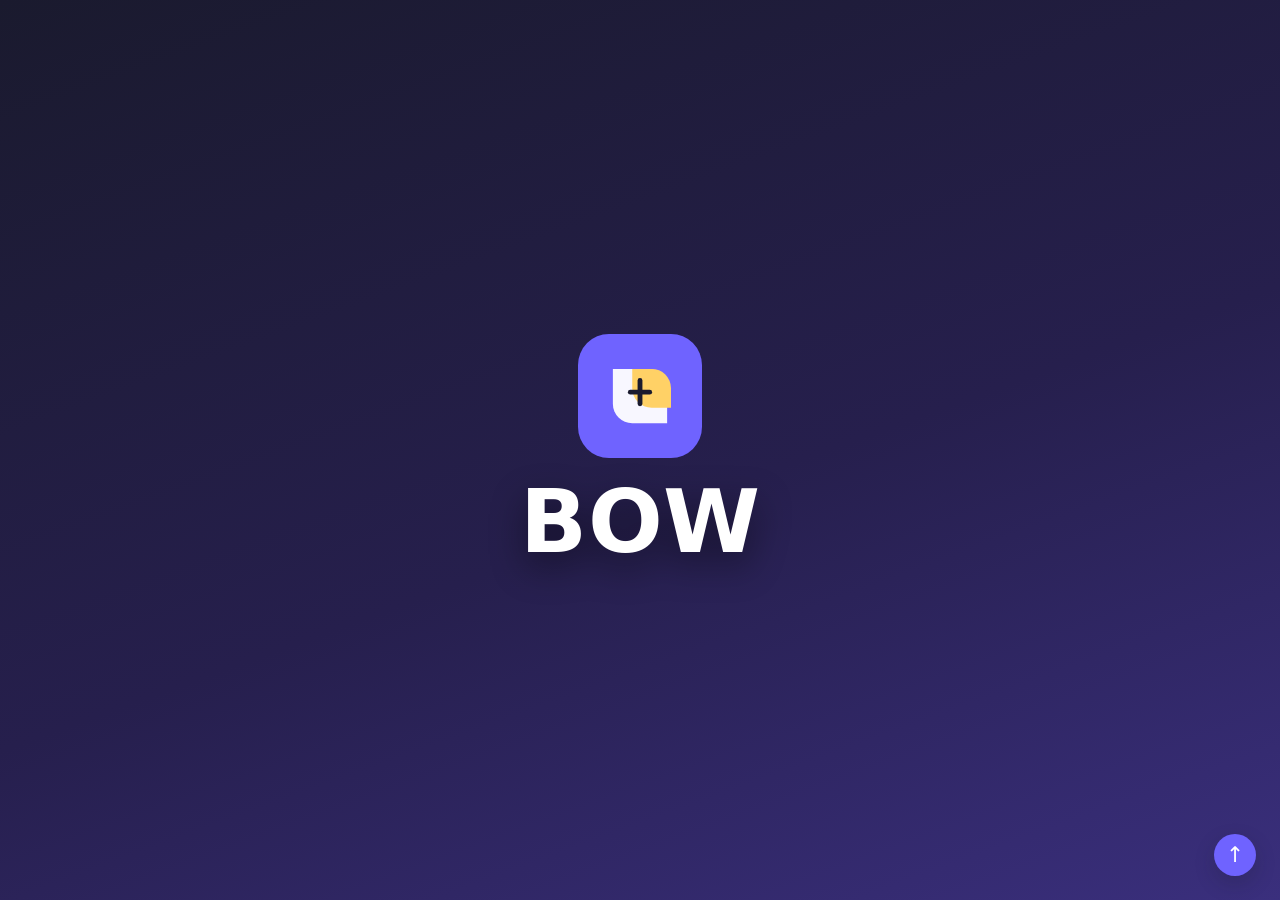
<file: index.html>
<!doctype html>
<html lang="en">
<head>
  <meta charset="utf-8">
  <meta name="viewport" content="width=device-width,initial-scale=1">
  <meta name="theme-color" content="#1a1a2e">
  <meta name="description" content="Your personal digital library — add, search and track your books.">
  <title>Digital Library</title>
  <link rel="stylesheet" href="styles.css">
</head>
<body>

  <!-- Welcome animation overlay -->
  <div id="welcome" class="welcome" aria-hidden="false">
    <div class="welcome-inner">
      <img src="logo.svg" alt="" class="welcome-logo">
      <h1 class="welcome-title">Digital Library</h1>
      <p class="welcome-tag">Your books, all in one place</p>
      <button id="skipWelcome" class="welcome-skip" type="button">Skip intro</button>
    </div>
  </div>

  <!-- Login overlay (shown when not authenticated) -->
  <div id="loginOverlay" class="login-overlay hidden" aria-labelledby="loginTitle">
    <div class="login-card">
      <h2 id="loginTitle" class="login-title">Login to BOW Digital Library</h2>
      <input type="text" id="username" class="api-key-input" placeholder="Username or email" autocomplete="username">
      <input type="password" id="password" class="api-key-input" placeholder="Password" autocomplete="current-password">
      <button type="submit" id="loginSubmit" class="login-submit">Log in</button>
      <div class="login-divider"><span>Or continue with</span></div>
      <div class="login-methods">
        <button type="button" id="loginGoogle">
          <svg class="provider-icon google-icon" viewBox="0 0 24 24" aria-hidden="true"><path fill="#4285F4" d="M21.35 12.23c0-.78-.07-1.52-.22-2.23H12v4.22h5.24a4.48 4.48 0 0 1-1.95 2.94v2.45h3.16c1.85-1.7 2.9-4.2 2.9-7.38Z"/><path fill="#34A853" d="M12 21.7c2.65 0 4.88-.88 6.5-2.39l-3.16-2.45c-.88.59-2 .94-3.34.94-2.57 0-4.75-1.74-5.53-4.08H3.2v2.53A9.82 9.82 0 0 0 12 21.7Z"/><path fill="#FBBC05" d="M6.47 13.72A5.9 5.9 0 0 1 6.16 12c0-.6.1-1.18.31-1.72V7.75H3.2A9.83 9.83 0 0 0 2.17 12c0 1.53.37 2.98 1.03 4.25l3.27-2.53Z"/><path fill="#EA4335" d="M12 6.2c1.44 0 2.73.5 3.75 1.48l2.81-2.81C16.87 3.28 14.65 2.3 12 2.3a9.82 9.82 0 0 0-8.8 5.45l3.27 2.53C7.25 7.94 9.43 6.2 12 6.2Z"/></svg>
          Continue with Google
        </button>
        <button type="button" id="loginApple">
          <svg class="provider-icon apple-icon" viewBox="0 0 24 24" aria-hidden="true"><path fill="currentColor" d="M17.05 12.54c-.02-2.27 1.85-3.36 1.94-3.41a4.18 4.18 0 0 0-3.28-1.77c-1.38-.14-2.7.83-3.4.83-.71 0-1.8-.81-2.96-.79a4.36 4.36 0 0 0-3.67 2.23c-1.58 2.73-.4 6.76 1.12 8.98.76 1.09 1.64 2.3 2.81 2.25 1.13-.05 1.56-.72 2.93-.72 1.37 0 1.76.72 2.94.7 1.22-.02 1.99-1.1 2.73-2.2a8.96 8.96 0 0 0 1.24-2.55 3.92 3.92 0 0 1-2.4-3.55Zm-2.23-6.63a3.98 3.98 0 0 0 .91-2.86 4.08 4.08 0 0 0-2.63 1.36 3.81 3.81 0 0 0-.94 2.76 3.37 3.37 0 0 0 2.66-1.26Z"/></svg>
          Continue with Apple
        </button>
        <button type="button" id="loginTwitter">
          <svg class="provider-icon x-icon" viewBox="0 0 24 24" aria-hidden="true"><path fill="currentColor" d="M18.9 2H22l-6.77 7.74L23.2 22h-6.24l-4.89-6.39L6.48 22H3.37l7.24-8.28L2.8 2h6.4l4.42 5.84L18.9 2Zm-1.1 17.86h1.73L8.27 4h-1.8l11.33 15.86Z"/></svg>
          Continue with X
        </button>
      </div>
      <div id="loginError" class="login-error"></div>
    </div>
  </div>

  <header class="app-header hidden" id="mainHeader">
    <img src="logo.svg" alt="" class="brand-logo">
    <h1 class="brand">Digital Library</h1>
    <nav class="nav" aria-label="Main navigation">
      <ul class="nav-list">
        <li><a href="#" class="nav-link" data-page="home">Home</a></li>
        <li><a href="book.html" class="nav-link">Books</a></li>
        <li><a href="#" class="nav-link" data-page="about">About Us</a></li>
        <li><button type="button" class="dashboard-login" id="signInButton">Sign in</button></li>
        <li><a href="#" class="nav-link" data-page="exit">Exit</a></li>
      </ul>
    </nav>
    <button class="hamburger" id="hamburger" aria-label="Toggle menu" aria-expanded="false">
      <span></span>
      <span></span>
      <span></span>
    </button>
    <nav class="mobile-menu hidden" id="mobileMenu" aria-label="Mobile navigation">
      <ul class="mobile-nav-list">
        <li><a href="#" class="mobile-nav-link" data-page="home">Home</a></li>
        <li><a href="book.html" class="mobile-nav-link">Books</a></li>
        <li><a href="#" class="mobile-nav-link" data-page="about">About Us</a></li>
        <li><button type="button" class="mobile-login-button" id="mobileSignInButton">Sign in</button></li>
        <li><a href="#" class="mobile-nav-link" data-page="exit">Exit</a></li>
      </ul>
    </nav>
  </header>

  <main class="app hidden" id="mainApp">
    <!-- Home section -->
    <section class="page" data-page="home" aria-labelledby="home-title">
      <!-- Hero Section -->
      <section class="hero">
        <div class="hero-content">
          <h2 class="hero-subtitle">Bank of Wisdom</h2>
          <p class="hero-tagline">Curate, Explore, and Master Knowledge</p>
          <div class="hero-ctas">
            <button class="cta-btn cta-primary" data-page="books">Explore Books</button>
            <a class="cta-btn cta-secondary" href="#" target="_blank" rel="noreferrer">
              <svg class="whatsapp-icon" aria-hidden="true" viewBox="0 0 24 24" role="img">
                <path d="M12 2a9.8 9.8 0 0 0-8.48 14.72L2 22l5.42-1.42A9.8 9.8 0 1 0 12 2Z" fill="#25D366"/>
                <path d="M8.1 7.35c.2-.22.43-.24.64-.24h.48c.18 0 .38.04.5.34l.65 1.58c.1.25.07.43-.08.62l-.44.54c-.13.15-.27.31-.12.57.15.26.67 1.1 1.45 1.77.99.85 1.82 1.12 2.08 1.25.26.13.41.11.57-.07l.62-.73c.17-.2.35-.17.59-.1l1.5.71c.24.12.4.18.46.29.06.11.06.64-.15 1.22-.21.58-1.22 1.1-1.67 1.14-.43.04-.97.2-3.27-.77-2.74-1.16-4.49-4.03-4.62-4.22-.13-.18-1.11-1.48-1.11-2.82 0-1.34.7-2 0.97-2.28Z" fill="#fff" />
              </svg>
              Join Our Community
            </a>
          </div>
        </div>
      </section>

      <!-- Quick Stats -->
      <section class="card stats-grid">
        <div class="stat-card">
          <div class="stat-number" id="totalBooksCount">0</div>
          <div class="stat-label">Total Books</div>
        </div>
        <div class="stat-card">
          <div class="stat-number" id="booksReadCount">0</div>
          <div class="stat-label">Books Read</div>
        </div>
        <div class="stat-card">
          <div class="stat-number" id="readingNowCount">0</div>
          <div class="stat-label">Currently Reading</div>
        </div>
        <div class="stat-card">
          <div class="stat-number" id="genresCount">0</div>
          <div class="stat-label">Genres</div>
        </div>
      </section>

      <!-- Feature Cards -->
      <section class="features-grid">
        <div class="feature-card">
          <div class="feature-icon">📚</div>
          <h3 class="feature-title">Organize</h3>
          <p class="feature-desc">Add, categorize, and manage your book collection effortlessly.</p>
          <a href="#" class="feature-link" data-page="books">Browse Library →</a>
        </div>
        <div class="feature-card">
          <div class="feature-icon">🎯</div>
          <h3 class="feature-title">Track Progress</h3>
          <p class="feature-desc">Mark books as unread, reading, or read. Monitor your growth.</p>
          <a href="#" class="feature-link" data-page="books">View Status →</a>
        </div>
        <div class="feature-card">
          <div class="feature-icon">🔍</div>
          <h3 class="feature-title">Search & Filter</h3>
          <p class="feature-desc">Find books by title, author, genre, or reading status instantly.</p>
          <a href="#" class="feature-link" data-page="books">Search Now →</a>
        </div>
      </section>

      <!-- Questions and contact section -->
      <section class="contact-section" id="contact">
        <div class="contact-content">
          <p class="contact-eyebrow">Need guidance?</p>
          <h2 class="contact-title">Ask a Question</h2>
          <p class="contact-intro">Have a question about the Bank of Wisdom? Send us a message and our team will get back to you.</p>
          <form class="question-form" action="mailto:hello@bankofwisdom.example" method="post" enctype="text/plain">
            <input type="text" name="name" placeholder="Your name" autocomplete="name" required>
            <input type="email" name="email" placeholder="Your email" autocomplete="email" required>
            <textarea name="question" placeholder="What would you like to ask?" rows="4" required></textarea>
            <button type="submit" class="primary">Send Question</button>
          </form>
        </div>
        <div class="contact-details">
          <h3>Connect with us</h3>
          <div class="social-links" aria-label="Social media links">
            <a href="https://wa.me/2349134437567" target="_blank" rel="noreferrer">
              <svg class="social-icon whatsapp-social-icon" viewBox="0 0 24 24" aria-hidden="true"><path d="M12 2a9.8 9.8 0 0 0-8.48 14.72L2 22l5.42-1.42A9.8 9.8 0 1 0 12 2Z"/><path class="social-mark" d="M8.1 7.35c.2-.22.43-.24.64-.24h.48c.18 0 .38.04.5.34l.65 1.58c.1.25.07.43-.08.62l-.44.54c-.13.15-.27.31-.12.57.15.26.67 1.1 1.45 1.77.99.85 1.82 1.12 2.08 1.25.26.13.41.11.57-.07l.62-.73c.17-.2.35-.17.59-.1l1.5.71c.24.12.4.18.46.29.06.11.06.64-.15 1.22-.21.58-1.22 1.1-1.67 1.14-.43.04-.97.2-3.27-.77-2.74-1.16-4.49-4.03-4.62-4.22-.13-.18-1.11-1.48-1.11-2.82 0-1.34.7-2 0.97-2.28Z"/></svg>
              WhatsApp
            </a>
            <a href="https://www.facebook.com/" target="_blank" rel="noreferrer">
              <svg class="social-icon facebook-social-icon" viewBox="0 0 24 24" aria-hidden="true"><path d="M12 2a10 10 0 1 0 0 20 10 10 0 0 0 0-20Z"/><path class="social-mark" d="M13.4 19v-6h2l.3-2.3h-2.3V9.2c0-.7.2-1.2 1.2-1.2h1.2V6c-.2 0-.9-.1-1.7-.1-1.7 0-2.9 1-2.9 2.9v1.6h-2v2.3h2v6h2.2Z"/></svg>
              Facebook
            </a>
            <a href="https://www.instagram.com/" target="_blank" rel="noreferrer">
              <svg class="social-icon instagram-social-icon" viewBox="0 0 24 24" aria-hidden="true"><rect x="3" y="3" width="18" height="18" rx="5"/><circle class="social-mark" cx="12" cy="12" r="4"/><circle class="social-mark" cx="17.5" cy="6.5" r="1"/></svg>
              Instagram
            </a>
            <a href="https://t.me/" target="_blank" rel="noreferrer">
              <svg class="social-icon telegram-social-icon" viewBox="0 0 24 24" aria-hidden="true"><path d="m21.5 3.5-3.2 16.1c-.2 1.1-.8 1.3-1.6.8l-4.4-3.3-2.1 2c-.2.2-.4.4-.8.4l.3-4.5 8.2-7.4c.4-.3-.1-.5-.6-.2L7.2 13.8l-4.3-1.4c-.9-.3-.9-.9.2-1.3L20 3c.8-.3 1.8.2 1.5.5Z"/></svg>
              Telegram
            </a>
          </div>
          <div class="phone-links">
            <a href="tel:+2349134437567">+234 913 443 7567</a>
          </div>
          <p class="contact-hours">Monday–Friday, 9:00 AM–5:00 PM</p>
        </div>
      </section>
    </section>

    <!-- Books section -->
    <section class="page" data-page="books" hidden>
      <div class="books-heading">
        <div>
          <p class="books-eyebrow">Your collection</p>
          <h2 class="books-title">The Wisdom Shelf</h2>
        </div>
      </div>
      <section class="card controls" aria-label="Search and filter">
        <input type="search" id="search" placeholder="Search title or author…" aria-label="Search books">
        <select id="filterGenre" aria-label="Filter by genre">
          <option value="">All genres</option>
        </select>
        <select id="filterStatus" aria-label="Filter by status">
          <option value="">All statuses</option>
          <option value="unread">Unread</option>
          <option value="reading">Reading</option>
          <option value="read">Read</option>
        </select>
        <select id="sortBooks" aria-label="Sort books">
          <option value="newest">Newest added</option>
          <option value="title">Title A–Z</option>
          <option value="author">Author A–Z</option>
          <option value="status">Reading status</option>
        </select>
      </section>

      <p id="stats" class="stats" aria-live="polite"></p>
      <div id="grid" class="grid"></div>
      <p id="empty" class="empty hidden">No books here yet — add your first one above!</p>
      <nav class="pagination" id="pagination" aria-label="Book pages"></nav>
    </section>

    <!-- About section -->
    <section class="page" data-page="about" hidden>
      <section class="card">
        <h2 class="section-title">About Us</h2>
        <p>Welcome to Digital Library, your personal book tracking application. Add books, track your reading progress, and organize your library with ease.</p>
        <p>This app runs entirely in your browser, and your data is saved locally using localStorage.</p>
      </section>
    </section>
  </main>

  <div class="book-modal hidden" id="bookModal" role="dialog" aria-modal="true" aria-labelledby="bookModalTitle">
    <div class="book-modal-card">
      <button type="button" class="modal-close" id="closeBookModal" aria-label="Close book details">×</button>
      <div id="bookModalCover" class="modal-cover"></div>
      <p class="books-eyebrow">Book details</p>
      <h2 id="bookModalTitle"></h2>
      <p id="bookModalAuthor" class="book-author"></p>
      <p id="bookModalMeta" class="modal-meta"></p>
      <button type="button" class="primary" id="modalStatusButton"></button>
    </div>
  </div>

  <footer class="app-footer hidden" id="mainFooter">
    <div class="footer-links">
      <a href="#about">About Us</a>
      <a href="#terms">Terms of Service</a>
      <a href="#disclaimer">Disclaimer</a>
      <a href="#contact">Contact</a>
    </div>
    <p id="disclaimer">Information in the Bank of Wisdom is provided for educational and informational purposes only.</p>
    <p id="terms">By using this site, you agree to use the library responsibly and respect applicable terms of service.</p>
    <p>Bank of Wisdom &middot; your books are saved in this browser</p>
  </footer>

  <a class="back-to-top" href="#" aria-label="Back to top">↑</a>

  <script src="supabase-config.js"></script>
  <script src="database.js"></script>
  <script src="app.js"></script>
</body>
</html>
</file>
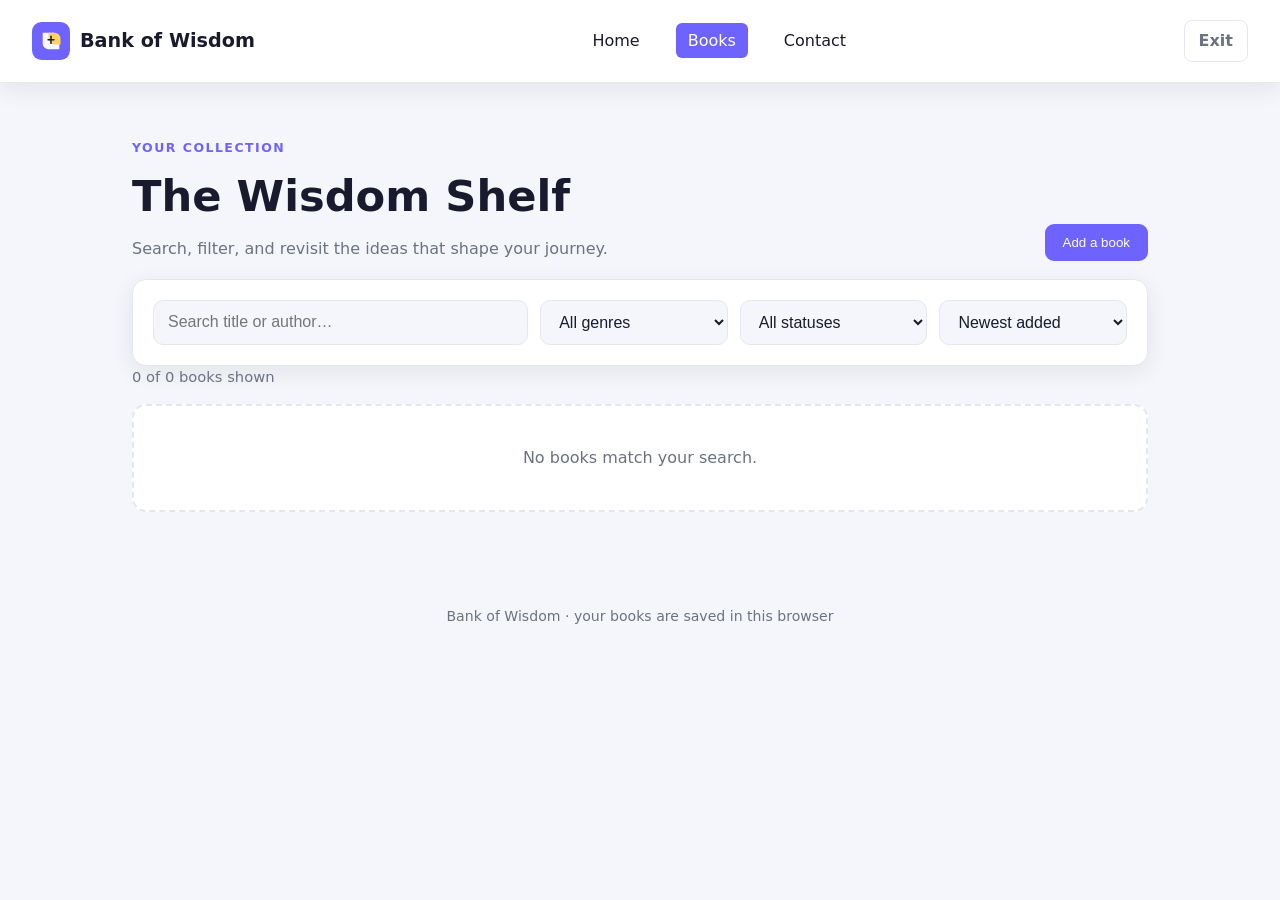
<file: book.html>
<!doctype html>
<html lang="en">
<head>
  <meta charset="utf-8">
  <meta name="viewport" content="width=device-width,initial-scale=1">
  <meta name="description" content="Browse and manage your Bank of Wisdom book collection.">
  <title>Books | Bank of Wisdom</title>
  <link rel="stylesheet" href="styles.css">
</head>
<body class="books-page">
  <header class="app-header book-page-header">
    <a class="book-brand" href="index.html" aria-label="Bank of Wisdom home">
      <img src="logo.svg" alt="" class="brand-logo">
      <span>Bank of Wisdom</span>
    </a>
    <nav class="nav" aria-label="Main navigation">
      <ul class="nav-list">
        <li><a href="index.html" class="nav-link">Home</a></li>
        <li><a href="book.html" class="nav-link active">Books</a></li>
        <li><a href="index.html#contact" class="nav-link">Contact</a></li>
      </ul>
    </nav>
    <a class="book-exit" href="index.html">Exit</a>
  </header>

  <main class="book-page-main">
    <section class="books-heading">
      <div>
        <p class="books-eyebrow">Your collection</p>
        <h1 class="books-title">The Wisdom Shelf</h1>
        <p class="book-page-intro">Search, filter, and revisit the ideas that shape your journey.</p>
      </div>
      <button type="button" class="primary add-book-button" id="openAddBook">Add a book</button>
    </section>

    <section class="card controls" aria-label="Search and filter books">
      <input type="search" id="bookSearch" placeholder="Search title or author…" aria-label="Search books">
      <select id="bookGenre" aria-label="Filter by genre">
        <option value="">All genres</option>
      </select>
      <select id="bookStatus" aria-label="Filter by status">
        <option value="">All statuses</option>
        <option value="unread">Unread</option>
        <option value="reading">Reading</option>
        <option value="read">Read</option>
      </select>
      <select id="bookSort" aria-label="Sort books">
        <option value="newest">Newest added</option>
        <option value="title">Title A–Z</option>
        <option value="author">Author A–Z</option>
        <option value="status">Reading status</option>
      </select>
    </section>

    <p id="bookStats" class="stats" aria-live="polite"></p>
    <div id="bookGrid" class="grid"></div>
    <p id="bookEmpty" class="empty hidden">No books match your search.</p>
  </main>

    <div class="book-modal hidden" id="addBookModal" role="dialog" aria-modal="true" aria-labelledby="addBookTitle">
      <form class="book-modal-card add-book-form" id="addBookForm">
        <button type="button" class="modal-close" id="closeAddBook" aria-label="Close add book form">×</button>
        <p class="books-eyebrow">New entry</p>
        <h2 id="addBookTitle">Add a book</h2>
        <input type="text" id="newBookTitle" placeholder="Book title" required>
        <input type="text" id="newBookAuthor" placeholder="Author" required>
        <select id="newBookGenre" required aria-label="Book genre"></select>
        <select id="newBookStatus" required aria-label="Reading status">
          <option value="unread">Unread</option>
          <option value="reading">Reading</option>
          <option value="read">Read</option>
        </select>
        <label class="file-upload-label" for="newBookFile">Book file <span>(PDF, EPUB, TXT, DOC, or DOCX)</span></label>
        <input type="file" id="newBookFile" accept=".pdf,.epub,.txt,.doc,.docx,application/pdf,text/plain,application/epub+zip,application/msword,application/vnd.openxmlformats-officedocument.wordprocessingml.document">
        <p class="file-upload-help">Upload the actual book file so it can be opened from the shelf.</p>
        <button type="submit" class="primary">Save book</button>
        <p class="form-error hidden" id="addBookError" role="alert"></p>
      </form>
    </div>

  <footer class="app-footer">
    <p>Bank of Wisdom · your books are saved in this browser</p>
  </footer>

  <script src="supabase-config.js"></script>
  <script src="database.js"></script>
  <script>
    const GENRES = ["Fiction", "Science Fiction", "Fantasy", "Mystery", "Biography", "History", "Science", "Technology", "Self-Help", "Poetry", "Other"];
    const STATUS_LABELS = { unread: "Unread", reading: "Reading", read: "Read" };
    let books = JSON.parse(localStorage.getItem("digital-library.books") || "[]");
    const genreSelect = document.getElementById("bookGenre");
    const newBookGenre = document.getElementById("newBookGenre");
    const oauthSession = window.bookDatabase.auth.restoreSession();

    GENRES.forEach((genre) => {
      const option = document.createElement("option");
      option.value = genre;
      option.textContent = genre;
      genreSelect.appendChild(option);
      newBookGenre.appendChild(option.cloneNode(true));
    });

    function renderBooks() {
      const query = document.getElementById("bookSearch").value.trim().toLowerCase();
      const genre = genreSelect.value;
      const status = document.getElementById("bookStatus").value;
      const sort = document.getElementById("bookSort").value;
      const filtered = books.filter((book) => {
        const matchesQuery = !query || book.title.toLowerCase().includes(query) || book.author.toLowerCase().includes(query);
        return matchesQuery && (!genre || book.genre === genre) && (!status || book.status === status);
      });

      filtered.sort((a, b) => {
        if (sort === "title") return a.title.localeCompare(b.title);
        if (sort === "author") return a.author.localeCompare(b.author);
        if (sort === "status") return a.status.localeCompare(b.status);
        return books.indexOf(a) - books.indexOf(b);
      });

      const grid = document.getElementById("bookGrid");
      grid.innerHTML = "";
      filtered.forEach((book) => {
        const card = document.createElement("article");
        card.className = "book";
        const cover = document.createElement("div");
        cover.className = "book-cover cover-" + ((Math.max(0, GENRES.indexOf(book.genre)) % 5) + 1);
        cover.textContent = book.title.slice(0, 1).toUpperCase();
        const title = document.createElement("h2");
        title.className = "book-title";
        title.textContent = book.title;
        const author = document.createElement("p");
        author.className = "book-author";
        author.textContent = "by " + book.author;
        const meta = document.createElement("div");
        meta.className = "book-meta";
        meta.textContent = `${book.genre || "No genre"} · ${STATUS_LABELS[book.status] || "Unread"}`;
        card.append(cover, title, author, meta);
        if (book.file_url) {
          const fileLink = document.createElement("a");
          fileLink.className = "book-file-link";
          fileLink.href = book.file_url;
          fileLink.target = "_blank";
          fileLink.rel = "noopener";
          fileLink.textContent = "Open book file";
          card.appendChild(fileLink);
        }
        grid.appendChild(card);
      });

      document.getElementById("bookEmpty").classList.toggle("hidden", filtered.length > 0);
      document.getElementById("bookStats").textContent = `${filtered.length} of ${books.length} books shown`;
    }

    ["bookSearch", "bookGenre", "bookStatus", "bookSort"].forEach((id) => {
      document.getElementById(id).addEventListener(id === "bookSearch" ? "input" : "change", renderBooks);
    });

    const addBookModal = document.getElementById("addBookModal");
    document.getElementById("openAddBook").addEventListener("click", () => {
      addBookModal.classList.remove("hidden");
      document.getElementById("newBookTitle").focus();
    });
    document.getElementById("closeAddBook").addEventListener("click", () => {
      addBookModal.classList.add("hidden");
    });
    addBookModal.addEventListener("click", (event) => {
      if (event.target === addBookModal) addBookModal.classList.add("hidden");
    });
    document.getElementById("addBookForm").addEventListener("submit", async (event) => {
      event.preventDefault();
      const title = document.getElementById("newBookTitle").value.trim();
      const author = document.getElementById("newBookAuthor").value.trim();
      const genre = newBookGenre.value;
      const status = document.getElementById("newBookStatus").value;
      const file = document.getElementById("newBookFile").files[0];
      const error = document.getElementById("addBookError");
      const book = { title, author, genre, status };
      const submit = event.currentTarget.querySelector("button[type='submit']");

      submit.disabled = true;
      error.classList.add("hidden");
      try {
        if (window.bookDatabase.enabled) {
          const saved = await window.bookDatabase.insert(book, file);
          books.unshift((saved && saved[0]) || book);
        } else {
          books.unshift(book);
          localStorage.setItem("digital-library.books", JSON.stringify(books));
        }
        event.currentTarget.reset();
        addBookModal.classList.add("hidden");
        renderBooks();
      } catch (requestError) {
        console.error("Could not save the book.", requestError);
        error.textContent = "The book could not be saved. Please try again.";
        error.classList.remove("hidden");
      } finally {
        submit.disabled = false;
      }
    });

    if (window.bookDatabase.enabled) {
      oauthSession.then(() => window.bookDatabase.list()).then((remoteBooks) => {
        books = remoteBooks || [];
        renderBooks();
      }).catch((error) => {
        console.error("Could not load the shared book catalog.", error);
        renderBooks();
      });
    } else {
      renderBooks();
    }
  </script>
</body>
</html>
</file>
<file: styles.css>
/* ===== Digital Library ===== */
:root {
  --bg: #f4f6fb;
  --surface: #ffffff;
  --ink: #1a1a2e;
  --muted: #6b7280;
  --accent: #6f63ff;
  --accent-dark: #4e43cf;
  --border: #e4e7f0;
  --green: #10b981;
  --amber: #f59e0b;
  --gray: #9ca3af;
  --radius: 14px;
  --shadow: 0 6px 24px rgba(26, 26, 46, .08);
}
.book-cover,
.modal-cover {
  display: grid;
  min-height: 150px;
  place-items: center;
  border-radius: 10px;
  color: rgba(255, 255, 255, .9);
  font-size: 4rem;
  font-weight: 800;
  letter-spacing: -.05em;
}
.book-cover span {
  align-self: end;
  margin-bottom: 14px;
  font-size: .72rem;
  font-weight: 600;
  letter-spacing: .08em;
  text-transform: uppercase;
}
.cover-1 { background: linear-gradient(135deg, #413b79, #8b82d4); }
.cover-2 { background: linear-gradient(135deg, #245f73, #6db4c8); }
.cover-3 { background: linear-gradient(135deg, #7a3d53, #d07d91); }
.cover-4 { background: linear-gradient(135deg, #62522e, #c8a85a); }
.cover-5 { background: linear-gradient(135deg, #2e5e45, #72ae8b); }

* { box-sizing: border-box; }

body {
  margin: 0;
  font-family: system-ui, -apple-system, "Segoe UI", Roboto, Helvetica, Arial, sans-serif;
  background: var(--bg);
  color: var(--ink);
  line-height: 1.5;
  -webkit-font-smoothing: antialiased;
}
.book-actions button:first-child {
  color: var(--accent-dark);
}

.pagination {
  display: flex;
  justify-content: center;
  gap: 8px;
  margin-top: 24px;
}
.pagination button {
  min-width: 36px;
  padding: 8px 10px;
  border: 1px solid var(--border);
  border-radius: 8px;
  color: var(--ink);
  background: var(--surface);
  cursor: pointer;
}
.pagination button.active,
.pagination button:hover {
  color: #fff;
  border-color: var(--accent);
  background: var(--accent);
}

.book-modal {
  position: fixed;
  inset: 0;
  z-index: 500;
  display: grid;
  place-items: center;
  padding: 20px;
  background: rgba(26, 26, 46, .65);
}
.book-modal-card {
  position: relative;
  width: min(440px, 100%);
  padding: 28px;
  border-radius: var(--radius);
  background: var(--surface);
  box-shadow: 0 20px 60px rgba(0, 0, 0, .25);
}
.modal-close {
  position: absolute;
  top: 12px;
  right: 14px;
  border: 0;
  color: var(--muted);
  background: transparent;
  font-size: 1.7rem;
  cursor: pointer;
}
.modal-cover {
  width: 100%;
  min-height: 180px;
  margin-bottom: 20px;
}
.book-modal-card h2 {
  margin: 0 0 6px;
}
.modal-meta {
  color: var(--muted);
}

.add-book-form {
  display: grid;
  gap: 12px;
}

.add-book-form input,
.add-book-form select {
  width: 100%;
  padding: 12px 14px;
  border: 1px solid var(--border);
  border-radius: 9px;
  color: var(--ink);
  background: var(--bg);
  font: inherit;
}

.add-book-form input:focus,
.add-book-form select:focus {
  outline: 2px solid var(--accent);
  outline-offset: 2px;
}

.file-upload-label {
  color: var(--ink);
  font-weight: 700;
  font-size: .9rem;
}

.file-upload-label span,
.file-upload-help {
  color: var(--muted);
  font-weight: 400;
  font-size: .82rem;
}

.file-upload-help {
  margin: -6px 0 0;
}

.form-error {
  margin: 0;
  color: #b91c1c;
  font-size: .9rem;
}

/* ---------- Welcome overlay ---------- */
.welcome {
  position: fixed;
  inset: 0;
  z-index: 100;
  display: grid;
  place-items: center;
  background: linear-gradient(160deg, #1a1a2e 0%, #261f4d 55%, #3a2f7d 100%);
  text-align: center;
  transition: transform .8s cubic-bezier(.55, 0, .3, 1), opacity .8s ease;
}

/* Hide skip button */
#skipWelcome { display: none; }
.welcome.done { transform: translateY(-100%); opacity: 0; }
.welcome.hidden { display: none; }

.welcome-inner { 
  padding: 0 24px;
  display: flex;
  flex-direction: column;
  align-items: center;
  position: relative;
}
.welcome-logo {
  width: 124px;
  height: 124px;
  opacity: 0;
  animation: logo-in .7s .1s ease forwards;
  position: relative;
  z-index: 10;
}
.welcome-title {
  color: #fff;
  font-size: clamp(1.9rem, 6vw, 2.6rem);
  letter-spacing: .02em;
  margin: .4em 0 .1em;
}
.welcome-title span {
  display: inline-block;
  opacity: 0;
  animation: letter-in .45s ease forwards;
}
.welcome-tag {
  color: rgba(255, 255, 255, .72);
  margin: 0 0 2em;
  font-size: 1rem;
  opacity: 0;
  animation: fade-in .6s 1.4s ease forwards;
}
.welcome-skip {
  background: rgba(255, 255, 255, .14);
  color: #fff;
  border: 1px solid rgba(255, 255, 255, .28);
  border-radius: 999px;
  padding: .6em 1.4em;
  font-size: .9rem;
  cursor: pointer;
  opacity: 0;
  animation: fade-in .5s 1.8s ease forwards;
}
.welcome-skip:hover { background: rgba(255, 255, 255, .24); }
.welcome-skip:focus-visible { outline: 2px solid #fff; outline-offset: 2px; }

@keyframes logo-in {
  from { opacity: 0; transform: scale(.4) rotate(-6deg); }
  55%  { transform: scale(1.08) rotate(1deg); }
  to   { opacity: 1; transform: scale(1) rotate(0); }
}
@keyframes letter-in {
  from { opacity: 0; transform: translateY(16px); }
  to   { opacity: 1; transform: translateY(0); }
}
@keyframes fade-in { to { opacity: 1; } }

/* ---------- BOW welcome animation ---------- */
.bow-scene {
  position: relative;
  display: flex;
  justify-content: center;
  align-items: center;
  gap: 0.04em;
  min-height: 2.4em;
  filter: drop-shadow(0 14px 18px rgba(0, 0, 0, 0.45));
  user-select: none;
  margin-top: 20px;
  z-index: 5;
}

.bow-letter {
  display: inline-block;
  font-size: clamp(3.5rem, 14vw, 5.5rem);
  font-weight: 800;
  line-height: 1;
  color: #ffffff;
  opacity: 0;
  will-change: transform, opacity;
}

.bow-letter--b {
  animation: bow-b-in 2.35s 0.94s cubic-bezier(0.34, 1.56, 0.64, 1) forwards;
}
.bow-letter--o {
  animation: bow-o-in 2.82s 3.29s cubic-bezier(0.34, 1.56, 0.64, 1) forwards;
}
.bow-letter--w {
  animation: bow-w-in 2.35s 5.65s cubic-bezier(0.34, 1.56, 0.64, 1) forwards;
}

@keyframes bow-b-in {
  from { transform: translateX(-40vw); opacity: 0; }
  40%  { transform: translateX(4px); opacity: 1; }
  65%  { transform: translateX(-2px); }
  100% { transform: translateX(0); opacity: 1; }
}
@keyframes bow-o-in {
  from { transform: translateY(-40vh) rotate(0deg); opacity: 0; }
  40%  { transform: translateY(4px) rotate(180deg); opacity: 1; }
  65%  { transform: translateY(-2px) rotate(175deg); }
  100% { transform: translateY(0) rotate(0deg); opacity: 1; }
}
@keyframes bow-w-in {
  from { transform: translateX(40vw); opacity: 0; }
  40%  { transform: translateX(-4px); opacity: 1; }
  65%  { transform: translateX(2px); }
  100% { transform: translateX(0); opacity: 1; }
}

/* ---------- Header ---------- */
.app-header {
  position: absolute;
  top: 0;
  left: 0;
  right: 0;
  display: flex;
  align-items: center;
  gap: 12px;
  padding: 20px clamp(16px, 4vw, 32px);
  max-width: none;
  margin: 0;
  justify-content: space-between;
  /* subtle darker area on the right where the hero image shows */
  background: linear-gradient(to right, rgba(0,0,0,0.0) 0%, rgba(0,0,0,0.12) 40%, rgba(0,0,0,0.35) 100%);
  backdrop-filter: saturate(0.95) blur(2px);
  z-index: 300;
}
.brand-logo { width: 42px; height: 42px; }
.brand { margin: 0; font-size: 1.5rem; color: #fff; }

/* ---------- Layout ---------- */
.app {
  max-width: 1080px;
  margin: 0 auto;
  padding: 120px clamp(16px, 4vw, 32px) 40px; /* add top padding to avoid header overlap */
  display: grid;
  gap: 18px;
}

.card {
  background: var(--surface);
  border: 1px solid var(--border);
  border-radius: var(--radius);
  box-shadow: var(--shadow);
  padding: 20px;
}
.section-title { margin: 0 0 14px; font-size: 1.05rem; }

/* ---------- Hero Section ---------- */
.hero {
  position: relative;
  height: 500px;
  width: 100vw;
  margin-top: -120px; /* extend behind the header */
  margin-left: calc(50% - 50vw);
  background: linear-gradient(to bottom, rgba(0, 0, 0, 0.12), rgba(0, 0, 0, 0.18)),
              url('hero-bg.png') center/cover no-repeat;
  border-radius: 0;
  overflow: hidden;
  display: flex;
  align-items: center;
  justify-content: center;
  text-align: center;
  color: white;
  box-shadow: none;
  margin-bottom: 0;
  z-index: 1;
}

.hero::before {
  content: '';
  position: absolute;
  inset: 0;
  background: radial-gradient(circle at 30% 50%, rgba(255,255,255,.02) 0%, transparent 50%);
  pointer-events: none;
}

.hero-content {
  position: absolute;
  z-index: 20;
  max-width: 720px;
  /* Align hero content with the logo: header padding + logo width + gap */
  left: calc(clamp(16px, 4vw, 32px) + 42px + 12px);
  top: 50%;
  transform: translateY(-50%);
  padding: 0 24px;
  text-align: left;
}

@media (max-width: 1024px) {
  .hero-content {
    left: calc(clamp(12px, 4vw, 20px) + 42px + 12px);
    max-width: 600px;
  }
  .books-heading {
    align-items: stretch;
    flex-direction: column;
  }
  .add-book-button {
    width: 100%;
  }
  .controls {
    grid-template-columns: 1fr;
  }
}

@media (max-width: 768px) {
  .hero-content {
    position: relative;
    left: 0;
    top: auto;
    transform: none;
    margin-left: 0;
    text-align: center;
    padding: 0 16px;
  }
}

.hero-title {
  margin: 0 0 8px;
  font-size: 1.2rem;
  font-weight: 500;
  opacity: 0.9;
  letter-spacing: .05em;
}

.hero-subtitle {
  margin: 0 0 12px;
  font-size: clamp(2.2rem, 8vw, 3.5rem);
  font-weight: 800;
  line-height: 1.1;
}

.hero-tagline {
  margin: 0 0 28px;
  font-size: 1.1rem;
  opacity: 0.95;
  letter-spacing: .02em;
}

.hero-ctas {
  display: flex;
  gap: 16px;
  justify-content: center;
  flex-wrap: wrap;
}

.cta-btn {
  display: inline-flex;
  align-items: center;
  justify-content: center;
  gap: 8px;
  padding: 13px 28px;
  border-radius: 8px;
  font-size: .95rem;
  font-weight: 600;
  cursor: pointer;
  border: none;
  transition: all .3s;
  letter-spacing: .02em;
}

.whatsapp-icon {
  display: inline-grid;
  width: 1.25em;
  height: 1.25em;
  flex: 0 0 auto;
}

.cta-primary {
  background: white;
  color: #6f63ff;
}

.cta-primary:hover {
  transform: translateY(-2px);
  box-shadow: 0 8px 20px rgba(0,0,0,.15);
}

.cta-secondary {
  background: transparent;
  color: white;
  border: 2px solid white;
}

.cta-secondary:hover {
  background: rgba(255,255,255,.1);
  transform: translateY(-2px);
}

/* ---------- Stats Grid ---------- */
.stats-grid {
  display: grid;
  grid-template-columns: repeat(auto-fit, minmax(160px, 1fr));
  gap: 16px;
  margin-bottom: 32px;
  padding: 24px;
}

.stat-card {
  text-align: center;
  padding: 16px;
  background: linear-gradient(135deg, rgba(111, 99, 255, .05) 0%, rgba(111, 99, 255, .02) 100%);
  border-radius: 12px;
  border: 1px solid rgba(111, 99, 255, .1);
}

.stat-number {
  font-size: 2rem;
  font-weight: 800;
  color: var(--accent);
  margin-bottom: 4px;
}

.stat-label {
  font-size: .85rem;
  color: var(--muted);
  font-weight: 500;
}

/* ---------- Features Grid ---------- */
.features-grid {
  display: grid;
  grid-template-columns: repeat(auto-fit, minmax(280px, 1fr));
  gap: 20px;
  margin-bottom: 32px;
}

.feature-card {
  background: var(--surface);
  border: 1px solid var(--border);
  border-radius: var(--radius);
  padding: 28px 20px;
  text-align: center;
  box-shadow: var(--shadow);
  transition: all .3s;
}

.feature-card:hover {
  transform: translateY(-8px);
  box-shadow: 0 20px 40px rgba(111, 99, 255, .15);
  border-color: var(--accent);
}

.feature-icon {
  font-size: 2.8rem;
  margin-bottom: 14px;
}

.feature-title {
  margin: 0 0 10px;
  font-size: 1.2rem;
  color: var(--ink);
}

.feature-desc {
  margin: 0 0 16px;
  color: var(--muted);
  font-size: .9rem;
  line-height: 1.6;
}

.feature-link {
  display: inline-block;
  color: var(--accent);
  text-decoration: none;
  font-weight: 600;
  font-size: .9rem;
  transition: color .2s;
  cursor: pointer;
}

.feature-link:hover {
  color: var(--accent-dark);
  text-decoration: underline;
}

/* ---------- Add Section ---------- */
.add-section {
  background: linear-gradient(135deg, rgba(111, 99, 255, .08) 0%, rgba(111, 99, 255, .04) 100%);
  border: 2px solid var(--accent);
  padding: 32px;
  text-align: center;
}

.add-section-title {
  margin: 0 0 8px;
  font-size: 1.5rem;
  color: var(--ink);
}

.add-section-desc {
  margin: 0 0 20px;
  color: var(--muted);
  font-size: .95rem;
}

.quick-add-form {
  display: flex;
  gap: 12px;
  max-width: 500px;
  margin: 0 auto;
  flex-wrap: wrap;
  justify-content: center;
}

.quick-add-form input {
  flex: 1;
  min-width: 180px;
  padding: 11px 14px;
  border: 1px solid var(--border);
  border-radius: 8px;
  font-size: .95rem;
  background: var(--surface);
  color: var(--ink);
}

.quick-add-form input:focus {
  outline: none;
  border-color: var(--accent);
  box-shadow: 0 0 0 3px rgba(111, 99, 255, .18);
}

.quick-add-form button {
  padding: 11px 24px;
  background: var(--accent);
  color: white;
  border: none;
  border-radius: 8px;
  font-weight: 600;
  cursor: pointer;
  transition: background .2s;
}

.quick-add-form button:hover {
  background: var(--accent-dark);
}

/* ---------- Questions and contact ---------- */
.contact-section {
  display: grid;
  grid-template-columns: minmax(0, 1.4fr) minmax(260px, .8fr);
  gap: 32px;
  margin: 32px 0 0;
  padding: clamp(28px, 5vw, 56px);
  color: #fff;
  background: linear-gradient(135deg, #1a1a2e, #312765);
  border-radius: var(--radius);
  box-shadow: 0 18px 40px rgba(26, 26, 46, .18);
}

.contact-eyebrow {
  margin: 0 0 8px;
  color: #c7c2ff;
  font-size: .8rem;
  font-weight: 700;
  letter-spacing: .12em;
  text-transform: uppercase;
}

.contact-title {
  margin: 0 0 10px;
  font-size: clamp(1.7rem, 4vw, 2.4rem);
}

.contact-intro {
  max-width: 560px;
  margin: 0 0 22px;
  color: rgba(255, 255, 255, .78);
}

.question-form {
  display: grid;
  gap: 12px;
}

.question-form input,
.question-form textarea {
  width: 100%;
  border: 1px solid rgba(255, 255, 255, .22);
  border-radius: 9px;
  padding: 12px 14px;
  color: #fff;
  background: rgba(255, 255, 255, .1);
  font: inherit;
}

.question-form textarea {
  resize: vertical;
}

.question-form input::placeholder,
.question-form textarea::placeholder {
  color: rgba(255, 255, 255, .65);
}

.question-form input:focus,
.question-form textarea:focus {
  outline: 2px solid #c7c2ff;
  outline-offset: 2px;
}

.question-form .primary {
  justify-self: start;
  border: 0;
  border-radius: 9px;
  padding: 12px 22px;
  color: #1a1a2e;
  background: #fff;
  font-weight: 700;
  cursor: pointer;
}

.question-form .primary:hover {
  background: #e9e7ff;
}

.contact-details {
  align-self: center;
  padding: 24px;
  border-left: 1px solid rgba(255, 255, 255, .2);
}

.contact-details h3 {
  margin: 0 0 16px;
  font-size: 1.15rem;
}

.social-links,
.phone-links {
  display: grid;
  gap: 10px;
}

.social-links a,
.phone-links a {
  color: #fff;
  text-decoration: none;
}

.social-links a {
  display: inline-flex;
  align-items: center;
  gap: 10px;
}

.social-icon {
  width: 22px;
  height: 22px;
  flex: 0 0 auto;
}

.whatsapp-social-icon { color: #25d366; }
.facebook-social-icon { color: #1877f2; }
.instagram-social-icon { color: #e4405f; }
.telegram-social-icon { color: #229ed9; }
.social-icon path:first-child,
.social-icon rect {
  fill: currentColor;
}
.social-icon .social-mark {
  fill: #fff;
}
.instagram-social-icon .social-mark {
  fill: none;
  stroke: #fff;
  stroke-width: 2;
}

.social-links a:hover,
.phone-links a:hover {
  color: #c7c2ff;
  text-decoration: underline;
}

.phone-links {
  margin-top: 24px;
}

.contact-hours {
  margin: 18px 0 0;
  color: rgba(255, 255, 255, .65);
  font-size: .85rem;
}

.footer-links {
  display: flex;
  justify-content: center;
  flex-wrap: wrap;
  gap: 16px;
  margin-bottom: 12px;
}

.footer-links a {
  color: var(--muted);
  text-decoration: none;
}

.footer-links a:hover {
  color: var(--accent-dark);
  text-decoration: underline;
}

.app-footer p {
  margin: 6px 0;
}

.back-to-top {
  position: fixed;
  right: 24px;
  bottom: 24px;
  z-index: 250;
  display: grid;
  width: 42px;
  height: 42px;
  place-items: center;
  border-radius: 50%;
  color: #fff;
  background: var(--accent);
  box-shadow: 0 8px 20px rgba(26, 26, 46, .22);
  font-size: 1.35rem;
  text-decoration: none;
  transition: transform .2s, background .2s;
}

.back-to-top:hover {
  transform: translateY(-3px);
  background: var(--accent-dark);
}

/* ---------- Responsive ---------- */
@media (max-width: 900px) {
  .hero {
    height: 380px;
    margin-top: -96px; /* smaller header on mobile */
  }
  .hero-subtitle {
    font-size: clamp(1.8rem, 6vw, 2.5rem);
  }
  .hero-ctas {
    flex-direction: column;
  }
  .cta-btn {
    width: 100%;
  }
  .stats-grid {
    grid-template-columns: repeat(2, 1fr);
  }
  .quick-add-form {
    flex-direction: column;
  }
  .quick-add-form input {
    width: 100%;
  }
  .contact-section {
    grid-template-columns: 1fr;
    padding: 28px 20px;
  }
  .contact-details {
    border-top: 1px solid rgba(255, 255, 255, .2);
    border-left: 0;
    padding: 24px 0 0;
  }
  .question-form .primary {
    width: 100%;
  }
}

/* Header-on-hero overrides */
.app-header .nav-link {
  color: #fff;
}
.app-header .nav-link:hover {
  background: rgba(255,255,255,0.08);
  color: #fff;
}
.app-header .hamburger span {
  background: #fff;
}
.app-header .brand { color: #fff; }

/* ---------- Standalone Books page ---------- */
.books-page {
  background: var(--bg);
}

.book-page-header {
  position: relative;
  padding: 18px clamp(16px, 4vw, 32px);
  background: var(--surface);
  border-bottom: 1px solid var(--border);
  box-shadow: var(--shadow);
}

.book-brand {
  display: inline-flex;
  align-items: center;
  gap: 10px;
  color: var(--ink);
  font-size: 1.2rem;
  font-weight: 700;
  text-decoration: none;
}

.book-brand .brand-logo {
  width: 38px;
  height: 38px;
}

.book-page-header .nav-link {
  color: var(--ink);
}

.book-page-header .nav-link:hover,
.book-page-header .nav-link.active {
  color: #fff;
}

.book-exit {
  border: 1px solid var(--border);
  border-radius: 8px;
  padding: 8px 14px;
  color: var(--muted);
  text-decoration: none;
  font-weight: 600;
}

.book-exit:hover {
  border-color: var(--accent);
  color: var(--accent-dark);
}

.book-page-main {
  max-width: 1080px;
  margin: 0 auto;
  padding: 56px clamp(16px, 4vw, 32px) 48px;
}

.book-page-intro {
  margin: 8px 0 0;
  color: var(--muted);
}

@media (max-width: 900px) {
  .book-page-header .nav {
    display: none;
  }
  .book-page-header {
    justify-content: space-between;
  }
}

.dashboard-login,
.mobile-login-button {
  border: 1px solid currentColor;
  border-radius: 8px;
  padding: 8px 14px;
  color: #fff;
  background: transparent;
  font: inherit;
  font-weight: 600;
  cursor: pointer;
  transition: background .2s, color .2s;
}

.dashboard-login:hover,
.mobile-login-button:hover {
  color: var(--ink);
  background: #fff;
}

.mobile-login-button {
  width: calc(100% - 40px);
  margin: 8px 20px;
  color: var(--ink);
}

/* ---------- Controls ---------- */
.controls {
  display: grid;
  grid-template-columns: 2fr repeat(3, 1fr);
  gap: 12px;
}

.books-heading {
  display: flex;
  align-items: end;
  justify-content: space-between;
  gap: 16px;
  margin-bottom: 18px;
}

.books-eyebrow {
  margin: 0 0 6px;
  color: var(--accent);
  font-size: .78rem;
  font-weight: 700;
  letter-spacing: .12em;
  text-transform: uppercase;
}

.books-title {
  margin: 0;
  font-size: clamp(1.8rem, 4vw, 2.7rem);
}

.add-book-button {
  border: 0;
  border-radius: 9px;
  padding: 11px 18px;
  color: #fff;
  background: var(--accent);
  cursor: pointer;
}
.controls input,
.controls select {
  width: 100%;
  padding: 12px 14px;
  border: 1px solid var(--border);
  border-radius: 10px;
  font-size: 1rem;
  background: var(--bg);
  color: var(--ink);
}
.controls input:focus,
.controls select:focus {
  outline: none;
  border-color: var(--accent);
  box-shadow: 0 0 0 3px rgba(111, 99, 255, .18);
  background: var(--surface);
}

/* ---------- Stats / empty ---------- */
.stats { margin: 0; color: var(--muted); font-size: .92rem; }
.empty {
  text-align: center;
  color: var(--muted);
  padding: 40px 16px;
  background: var(--surface);
  border: 2px dashed var(--border);
  border-radius: var(--radius);
}
.hidden { display: none !important; }

/* ---------- Book grid ---------- */
.grid {
  display: grid;
  grid-template-columns: repeat(auto-fill, minmax(230px, 1fr));
  gap: 16px;
}
.book {
  background: var(--surface);
  border: 1px solid var(--border);
  border-radius: var(--radius);
  box-shadow: var(--shadow);
  padding: 18px;
  display: flex;
  flex-direction: column;
  gap: 10px;
  transition: transform .2s, box-shadow .2s;
}
.book:hover { transform: translateY(-4px); box-shadow: 0 12px 32px rgba(26, 26, 46, .14); }
.book-title { margin: 0; font-size: 1.1rem; line-height: 1.3; }
.book-author { margin: 0; color: var(--muted); font-size: .92rem; }
.book-meta { display: flex; flex-wrap: wrap; gap: 8px; margin-top: auto; padding-top: 10px; }
.book-file-link {
  display: inline-block;
  margin-top: 12px;
  color: var(--accent);
  font-weight: 700;
  font-size: .86rem;
  text-decoration: none;
}
.book-file-link:hover { text-decoration: underline; }
.tag {
  display: inline-block;
  font-size: .75rem;
  font-weight: 600;
  padding: 4px 10px;
  border-radius: 999px;
  letter-spacing: .02em;
}
.tag-genre { background: rgba(111, 99, 255, .12); color: var(--accent-dark); }
.tag-status-unread { background: rgba(156, 163, 175, .15); color: var(--gray); }
.tag-status-reading { background: rgba(245, 158, 11, .15); color: var(--amber); }
.tag-status-read { background: rgba(16, 185, 129, .15); color: var(--green); }

.book-actions {
  display: flex;
  gap: 8px;
  align-items: center;
  margin-top: 4px;
}
.book-actions button {
  flex: 1;
  border: 1px solid var(--border);
  background: var(--bg);
  color: var(--muted);
  border-radius: 8px;
  padding: 8px;
  font-size: .85rem;
  cursor: pointer;
  transition: background .2s, color .2s, border-color .2s;
}
.book-actions button:hover {
  background: rgba(111, 99, 255, .08);
  border-color: var(--accent);
  color: var(--accent-dark);
}
.book-actions .delete-btn:hover {
  background: #fef2f2;
  border-color: #ef4444;
  color: #b91c1c;
}

/* ---------- Navigation Bar ---------- */
.app-header {
  display: flex;
  align-items: center;
  justify-content: space-between;
  gap: 12px;
  padding: 20px clamp(16px, 4vw, 32px);
  max-width: none;
  margin: 0;
  overflow: visible;
}

.nav-list {
  display: flex;
  gap: 24px;
  list-style: none;
  margin: 0;
  padding: 0;
}

.nav-link {
  color: var(--ink);
  text-decoration: none;
  font-weight: 500;
  padding: 8px 12px;
  border-radius: 6px;
  transition: background-color .2s, color .2s;
}

.nav-link:hover {
  background-color: rgba(111, 99, 255, .08);
  color: var(--accent-dark);
}

.nav-link.active {
  background-color: var(--accent);
  color: #fff;
}

/* ---------- Footer ---------- */
.app-footer {
  text-align: center;
  color: var(--muted);
  padding: 24px 16px 32px;
  font-size: .88rem;
}

/* ---------- Hamburger Menu ---------- */
.hamburger {
  display: none;
  margin-left: auto;
  background: none;
  border: none;
  cursor: pointer;
  padding: 8px;
  z-index: 101;
  position: relative;
}

.hamburger span {
  display: block;
  width: 24px;
  height: 2.5px;
  background: var(--ink);
  margin: 5px 0;
  border-radius: 2px;
  transition: transform .3s cubic-bezier(.34, 1.56, .64, 1), opacity .3s;
  transform-origin: center;
}

.hamburger.active span:nth-child(1) {
  transform: rotate(45deg) translate(10px, 10px);
}

.hamburger.active span:nth-child(2) {
  opacity: 0;
}

.hamburger.active span:nth-child(3) {
  transform: rotate(-45deg) translate(7px, -7px);
}

.mobile-menu {
  display: none;
  position: fixed;
  top: 70px;
  right: 0;
  width: 100%;
  max-width: 300px;
  background: var(--surface);
  border-left: 1px solid var(--border);
  box-shadow: -4px 0 12px rgba(0, 0, 0, .1);
  z-index: 100;
  animation: menu-slide-in .3s cubic-bezier(.34, 1.56, .64, 1);
}

.mobile-menu.hidden {
  display: none;
}

.mobile-menu.show {
  display: block !important;
  pointer-events: auto;
}

.mobile-nav-list {
  list-style: none;
  margin: 0;
  padding: 12px 0;
  display: flex;
  flex-direction: column;
}

.mobile-nav-link {
  display: block;
  padding: 14px 20px;
  color: var(--ink);
  text-decoration: none;
  font-weight: 500;
  border-left: 4px solid transparent;
  transition: background .2s, border-color .2s, color .2s;
}

.mobile-nav-link:hover {
  background: rgba(111, 99, 255, .08);
  border-color: var(--accent);
  color: var(--accent-dark);
}

.mobile-nav-link.active {
  background: rgba(111, 99, 255, .12);
  border-color: var(--accent);
  color: var(--accent-dark);
}

@keyframes menu-slide-in {
  from { opacity: 0; transform: translateX(100%); }
  to { opacity: 1; transform: translateX(0); }
}

/* ---------- Responsive menu ---------- */
@media (max-width: 900px) {
  .app-header {
    padding: 16px;
  }
  .app-header:not(.hidden) .hamburger {
    display: block;
    flex: 0 0 auto;
    margin-left: auto;
  }
  .app-header:not(.hidden) .nav {
    display: none;
  }
  .brand {
    min-width: 0;
    font-size: clamp(1.1rem, 5vw, 1.5rem);
    white-space: nowrap;
  }
  .brand-logo {
    flex: 0 0 auto;
  }
  .mobile-menu {
    top: 64px;
    width: min(88vw, 320px);
    right: 8px;
  }
}

/* ---------- Login Overlay ---------- */
.login-overlay {
  position: fixed;
  inset: 0;
  z-index: 99;
  display: grid;
  place-items: center;
  background: linear-gradient(160deg, #1a1a2e 0%, #261f4d 55%, #3a2f7d 100%);
  padding: 16px;
}

.login-card {
  background: var(--surface);
  border-radius: var(--radius);
  box-shadow: 0 20px 60px rgba(0, 0, 0, 0.3);
  padding: 32px;
  max-width: 380px;
  width: 100%;
  animation: login-slide-up .4s cubic-bezier(.34, 1.56, .64, 1);
}

.login-title {
  margin: 0 0 24px;
  font-size: 1.6rem;
  text-align: center;
  color: var(--ink);
}

.login-methods {
  display: flex;
  flex-direction: column;
  gap: 10px;
  margin-bottom: 20px;
}

.login-methods button {
  display: flex;
  align-items: center;
  justify-content: center;
  gap: 10px;
  padding: 12px 16px;
  border: 1px solid var(--border);
  background: var(--bg);
  border-radius: 10px;
  font-size: .95rem;
  font-weight: 500;
  color: var(--ink);
  cursor: pointer;
  transition: background .2s, border-color .2s;
}

.login-methods button:hover {
  background: var(--surface);
  border-color: var(--accent);
}

.provider-icon {
  width: 22px;
  height: 22px;
  margin-right: 8px;
  flex: 0 0 auto;
}

.login-divider {
  display: flex;
  align-items: center;
  gap: 12px;
  margin: 20px 0;
  font-size: .85rem;
  color: var(--muted);
}

.login-divider::before,
.login-divider::after {
  content: '';
  flex: 1;
  height: 1px;
  background: var(--border);
}

.api-key-input {
  width: 100%;
  padding: 12px 14px;
  border: 1px solid var(--border);
  border-radius: 10px;
  font-size: 1rem;
  background: var(--bg);
  color: var(--ink);
  margin-bottom: 12px;
  transition: border-color .2s, box-shadow .2s;
}

.api-key-input + .api-key-input {
  margin-top: 0;
}

.api-key-input:focus {
  outline: none;
  border-color: var(--accent);
  box-shadow: 0 0 0 3px rgba(111, 99, 255, .18);
  background: var(--surface);
}

.login-submit {
  width: 100%;
  padding: 13px;
  background: var(--accent);
  color: #fff;
  border: none;
  border-radius: 10px;
  font-size: 1rem;
  font-weight: 600;
  cursor: pointer;
  transition: background .2s, transform .1s;
}

.login-submit:hover {
  background: var(--accent-dark);
}

.login-submit:active {
  transform: scale(.98);
}

.login-error {
  margin-top: 12px;
  padding: 10px 12px;
  background: #fef2f2;
  border: 1px solid #fed7d7;
  border-radius: 8px;
  color: #b91c1c;
  font-size: .9rem;
  text-align: center;
  min-height: 20px;
}

@keyframes login-slide-up {
  from { opacity: 0; transform: translateY(20px); }
  to { opacity: 1; transform: translateY(0); }
}

@media (max-width: 480px) {
  .login-card {
    padding: 24px 16px;
  }
  .login-title {
    font-size: 1.4rem;
  }
}

/* ---------- Loading button state ---------- */
button:disabled {
  opacity: 0.7;
  cursor: not-allowed;
}

button.loading {
  color: transparent;
  pointer-events: none;
  position: relative;
}

button.loading::after {
  content: '';
  position: absolute;
  width: 16px;
  height: 16px;
  top: 50%;
  left: 50%;
  margin-left: -8px;
  margin-top: -8px;
  background: currentColor;
  border-radius: 50%;
  opacity: 1;
  animation: button-bounce .6s infinite;
}

@keyframes button-bounce {
  0%, 100% { transform: translateY(0); }
  50% { transform: translateY(-8px); }
}

/* ---------- Reduced motion ---------- */
@media (prefers-reduced-motion: reduce) {
  .welcome-logo, .welcome-title span, .welcome-tag, .welcome-skip {
    animation-duration: 0.01s !important;
    animation-delay: 0s !important;
  }
  .bow-scene, .bow-letter {
    animation: none !important;
    opacity: 1 !important;
    transform: none !important;
  }
  .welcome { transition-duration: .01s !important; }
  .book { transition: none; }
  button.loading::after {
    animation: none !important;
    opacity: 0.5;
  }
}
</file>
